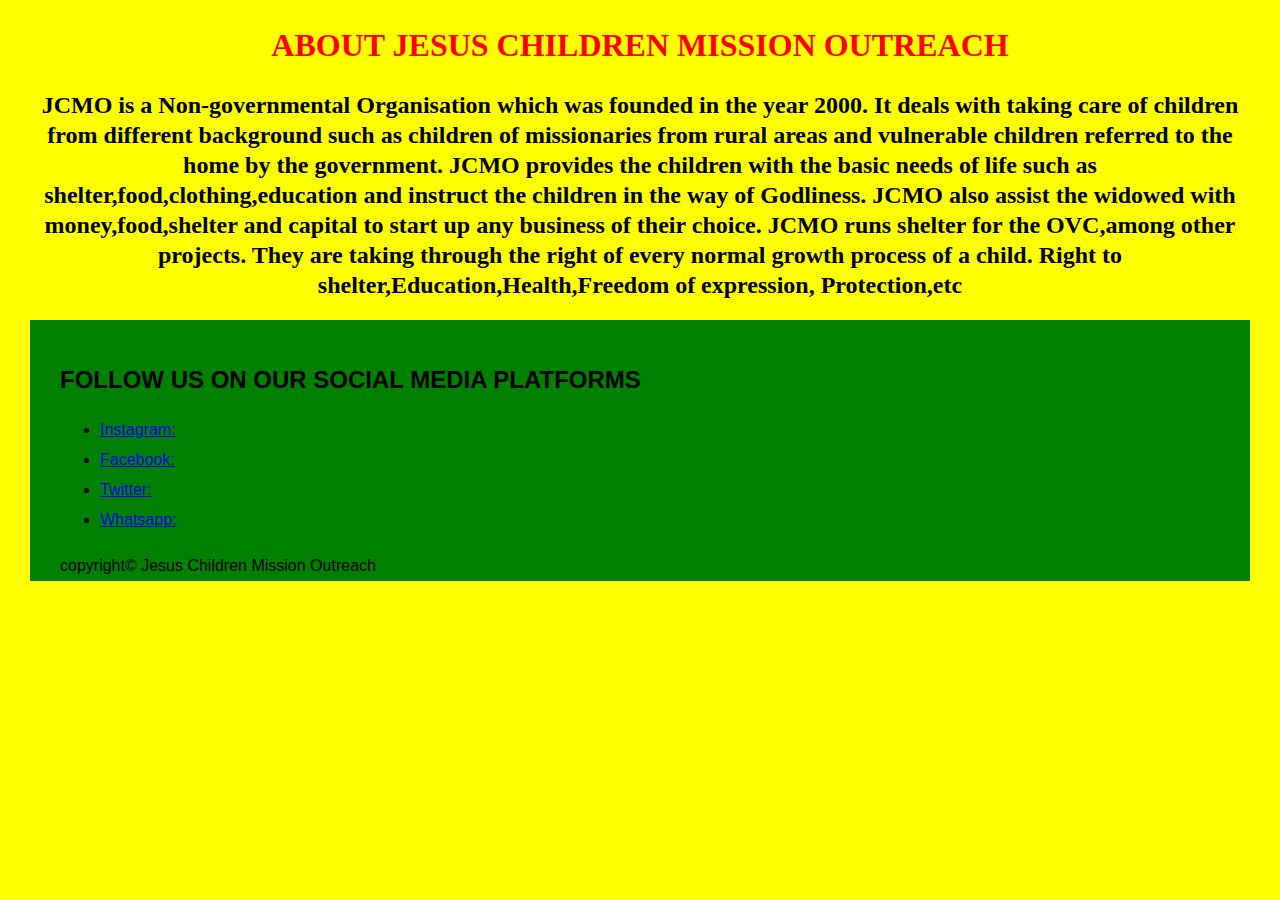
<file: About.html>
<!DOCTYPE html>
<html lang="en">
<head>
    <meta charset="UTF-8">
    <meta http-equiv="X-UA-Compatible" content="IE=edge">
    <meta name="viewport" content="width=device-width, initial-scale=1.0">
    <link rel="stylesheet" href="peace.css">
    <title>About Jesus Children Mission Outreach </title>
</head>
<body>
    <h1 class="large"><span><center>ABOUT JESUS CHILDREN MISSION OUTREACH</center></span></h1>
    <p style="margin: 30px;"><h2>JCMO is a Non-governmental Organisation which was founded in 
        the year 2000. It deals with taking care of children
         from different background such as children of missionaries
          from rural areas and vulnerable children referred to the home
           by the government. JCMO provides the children with the basic needs 
            of life such as shelter,food,clothing,education and instruct the 
            children in the way of Godliness. JCMO also assist the widowed
             with money,food,shelter and capital to start up any business
              of their choice. JCMO runs shelter for the OVC,among other projects.
            They are taking through the right of every normal growth process of a 
        child. Right to shelter,Education,Health,Freedom of expression,
    Protection,etc </h2></p>
    <footer>
        <div class="footsy">
            <h2>FOLLOW US ON OUR SOCIAL MEDIA PLATFORMS</h2>
            <ul>
                <li><a href="http://">Instagram:</a></li>
                <li><a href="http://">Facebook:</a></li>
                <li><a href="http://">Twitter:</a></li>
                <li><a href="http://">Whatsapp:</a></li>
                

            </ul>
            <p>copyright&copy; Jesus Children Mission Outreach</p>
        </div>
    </footer>
    
</body>
</html>
</file>
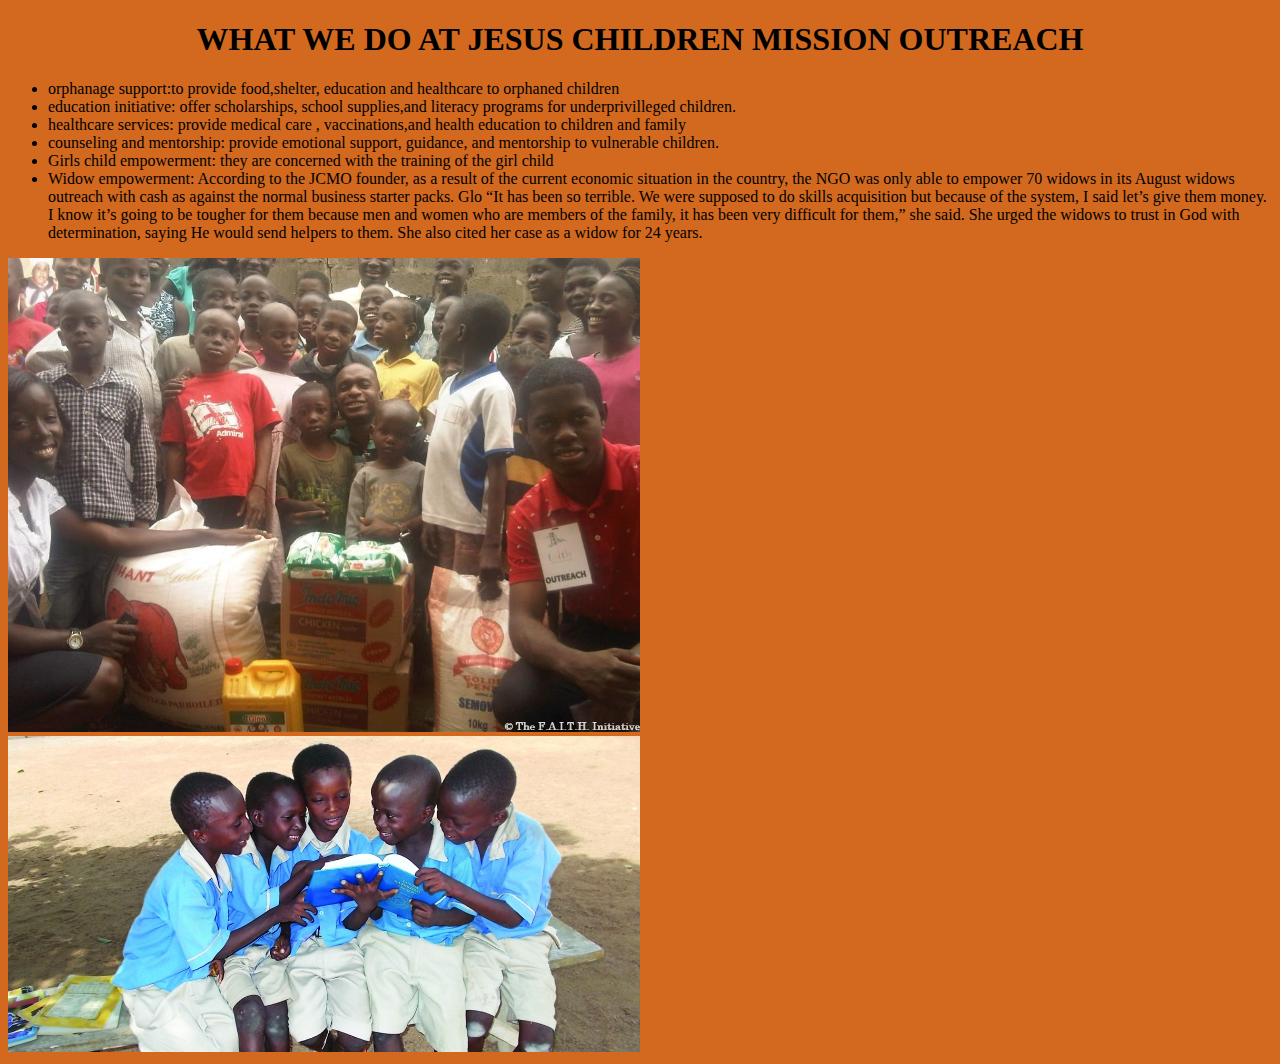
<file: Projects.html>
<!DOCTYPE html>
<html lang="en">
<head>
    <meta charset="UTF-8">
    <meta name="viewport" content="width=device-width, initial-scale=1.0">
    <title>jesus children mission outreach project</title>
    <link rel="stylesheet" href="style.css">
</head>
<body>
    <h1>What we do at jesus children mission outreach</h1>
    <ul>
        <li>orphanage support:to provide food,shelter, education and healthcare to orphaned children</li>
        <li>education initiative: offer scholarships, school supplies,and 
            literacy programs for underprivilleged children.
            <li> healthcare services: provide medical care , vaccinations,and health education to children and family
            <li> counseling and mentorship: provide emotional support, guidance, and mentorship to vulnerable children.
                <li>Girls child empowerment: they are concerned with the training of the girl child </li>
        <li>Widow empowerment: According to the JCMO founder, as a result of the current economic situation in the country, the NGO was only able to empower 70 widows in its August widows outreach with cash as against the normal business starter packs.

            Glo
            “It has been so terrible. We were supposed to do skills acquisition but because of the system, I said let’s give them money. I know it’s going to be tougher for them because men and women who are members of the family, it has been very difficult for them,” she said.
            
            She urged the widows to trust in God with determination, saying He would send helpers to them. She also cited her case as a widow for 24 years.</li>

            </li>
        </li>
    </ul>
    <div class="img">
    <img src="jcm1.jpg" alt="" width="50%",height='350px'>
    <img src="blessing.jpg" alt="" width="50%",height='350px'></div>
</body> 
</html>
</file>
<file: peace.css>
body{
    line-height: 30px;
    margin: 30px;
    background-color: yellow;
    text-align: center;
}
span{
    text-align: center;
    color: red;
}
.footsy{
    text-align: left;
    background-color: green;
    font-family: Arial, Helvetica, sans-serif;
    padding-left: 30px;
    padding-top: 25px;
}
</file>
<file: style.css>
body{
    background-color: chocolate;
}
h1{
    text-align: center;
    text-transform: uppercase;
}
img{
    align-items: center;
}
</file>
